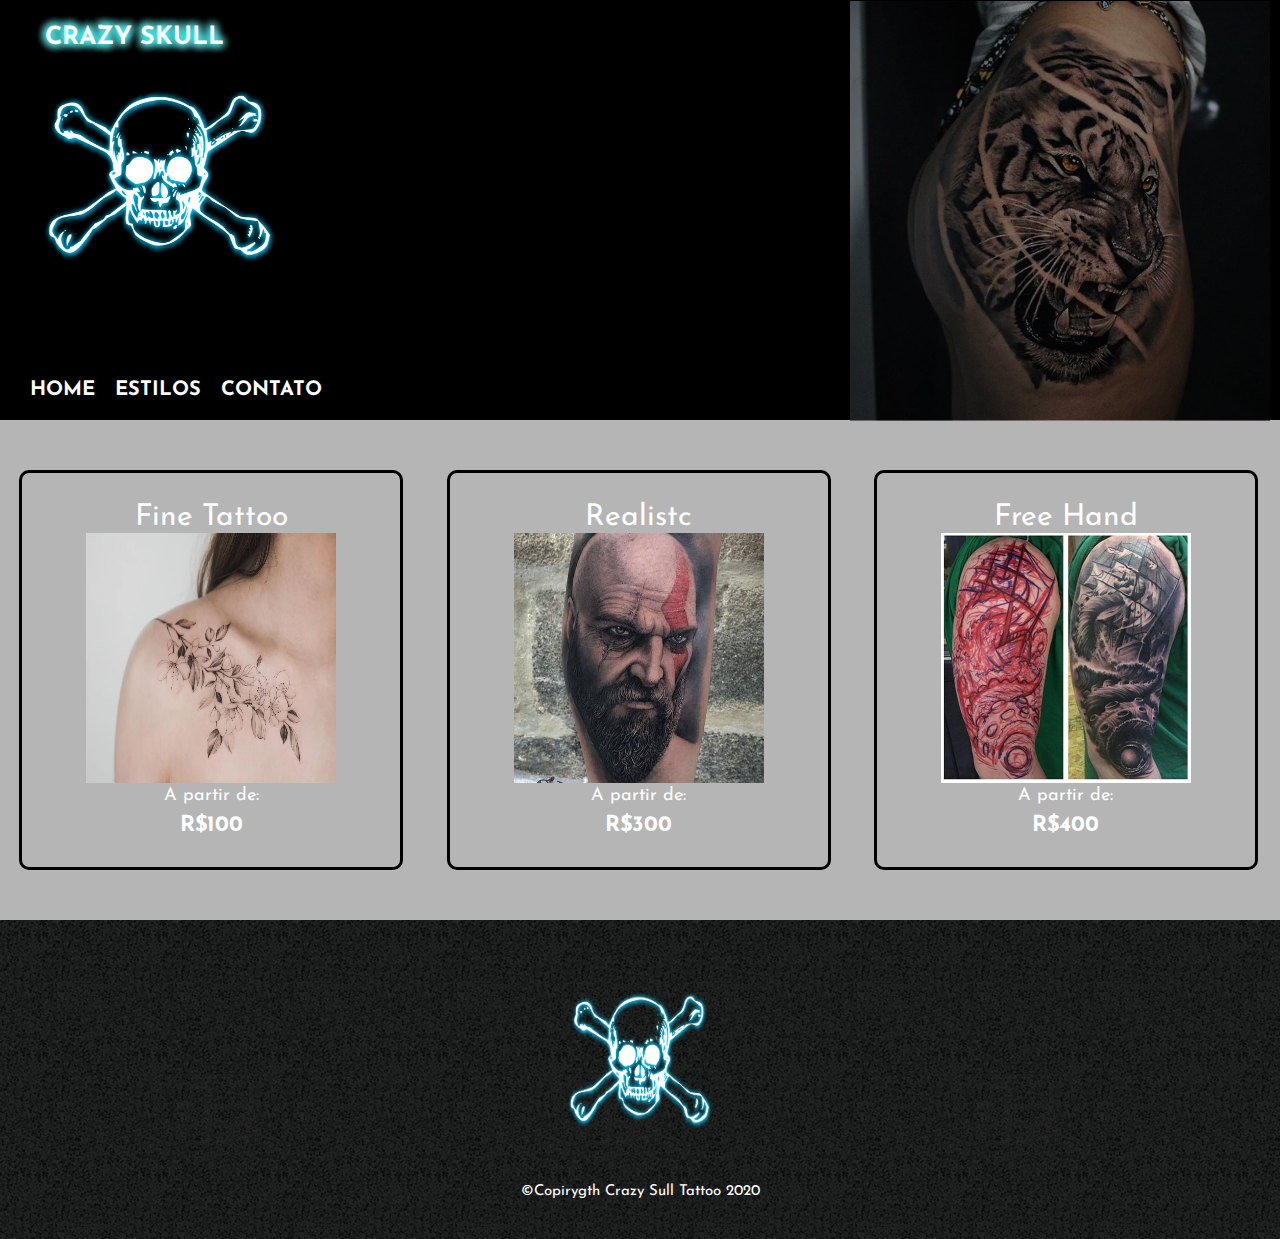
<file: projeto-tattoo/index.html>
<!DOCTYPE html>
<html>
    <head>
        <meta charset="UTF-8">
        <title>Estilos</title>
        <link rel="stylesheet" href="reset.css">
        <link rel="stylesheet" href="style.css">
        <link href="https://fonts.googleapis.com/css2?family=Josefin+Sans&family=Titillium+Web&display=swap" rel="stylesheet">
    </head>
 
    <body>
        <header>
            <p>Crazy Skull</p>
            <img id="logo" src="image/rustics.png" alt="Logo"><div class="test">
                <img class="tat" src="image/on.webp"></div>
            <nav>
                <ul>
                    <li><a href="home.html">Home</a></li>
                    <li><a href="index.html">Estilos</a></li>
                    <li><a href="Contato.html">Contato</a></li>
                </ul>
            </nav>
        </header>
        <main>
        <section class="produtos">
            <ul>
                <li>
                    <h2>Fine Tattoo</h2>
                    <img id= "fine" src="image\fine-line.webp">
                    <p class="produto-descricao"> A partir de: </p>
                    <p class="produto-preco">R$100</p>            
                </li>

                <li>
                    <h2>Realistc</h2>
                    <img id="kratos" src="image\kratos.jpg">
                    <p class="produto-descricao">A partir de:</p>
                    <p class="produto-preco">R$300</p>
                </li> 
                   
                <li>
                    <h2>Free Hand</h2>
                    <img id="free" src="image\free.jpg">
                    <p class="produto-descricao">A partir de:</p>
                    <p class="produto-preco">R$400</p>
                </li> 
            </ul> 
        </section>
        </main>
        
        <footer>
            <img class="rodape" src="image\rustics.png">
            <p class="rodape-texto">&copy;Copirygth Crazy Sull Tattoo 2020
        </footer>
    </body>
</html>
</file>
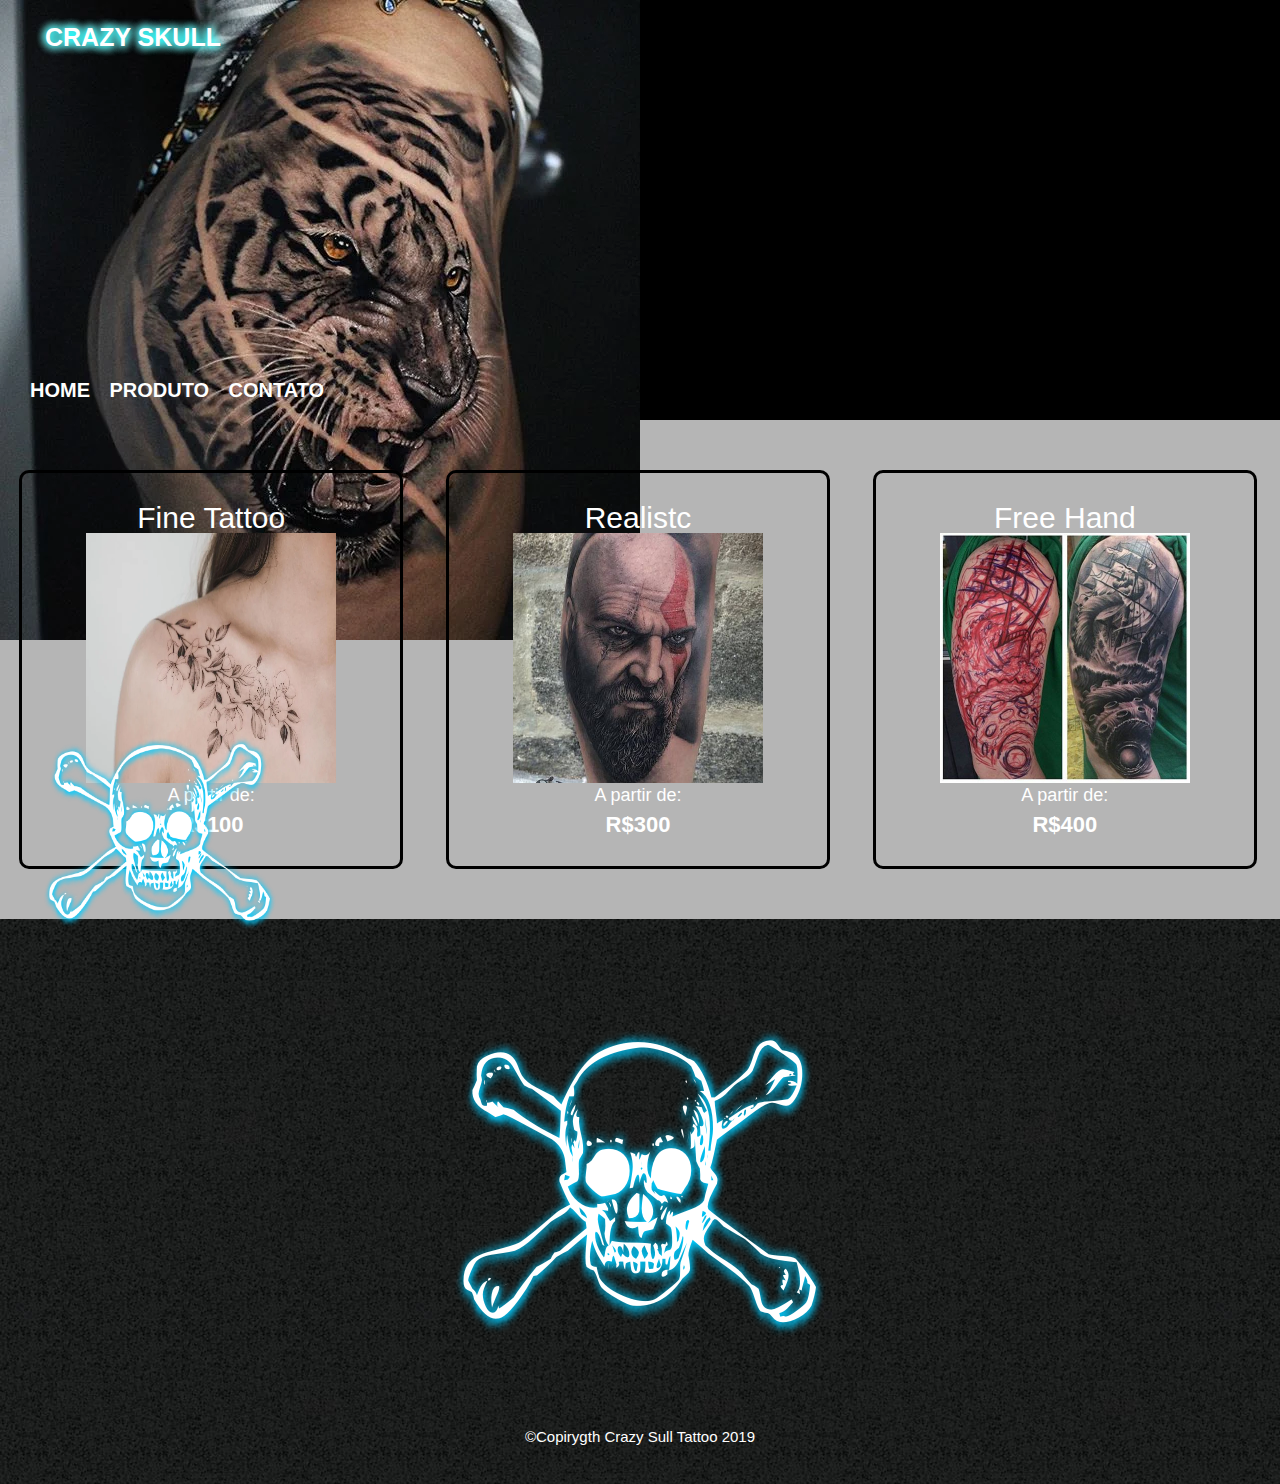
<file: projeto-tattoo/estilos.html>
<!DOCTYPE html>
<html>
    <head>
        <meta charset="UTF-8">
        <title>Contato</title>
        <link rel="stylesheet" href="reset.css">
        <link rel="stylesheet" href="style.css">
    </head>
    <body>
        
        <header>
           <img id = "tat" src="image/on.webp">
                <p>Crazy Skull</p>
            <h1><img id = "logo" src="image/rustics.png"></h1>
                <nav>
                    <ul>
                        <li><a href="home.html">Home</a></li>
                        <li><a href="produtos.html">Produto</a></li>
                        <li><a href="Contato.html">Contato</a></li>
                    </ul>
                </nav>

        </header>

        <main>
            <ul class="produtos">
                <li>
                    <h2>Fine Tattoo</h2>
                    <img id= "fine" src="image\fine-line.webp">
                    <p class="produto-descricao"> A partir de: </p>
                    <p class="produto-preco">R$100</p>            
                </li>

                <li>
                    <h2>Realistc</h2>
                    <img id="kratos" src="image\kratos.jpg">
                    <p class="produto-descricao">A partir de:</p>
                    <p class="produto-preco">R$300</p>
                </li> 
                   
                <li>
                    <h2>Free Hand</h2>
                    <img id="free" src="image\free.jpg">
                    <p class="produto-descricao">A partir de:</p>
                    <p class="produto-preco">R$400</p>
                </li> 
            </ul> 
        </main>
        
        <footer>
            <img id="rodape" src="image\rustics.png">
            <p class="rodape-texto">&copy;Copirygth Crazy Sull Tattoo 2019
        </footer>
    </body>
</html>
</file>
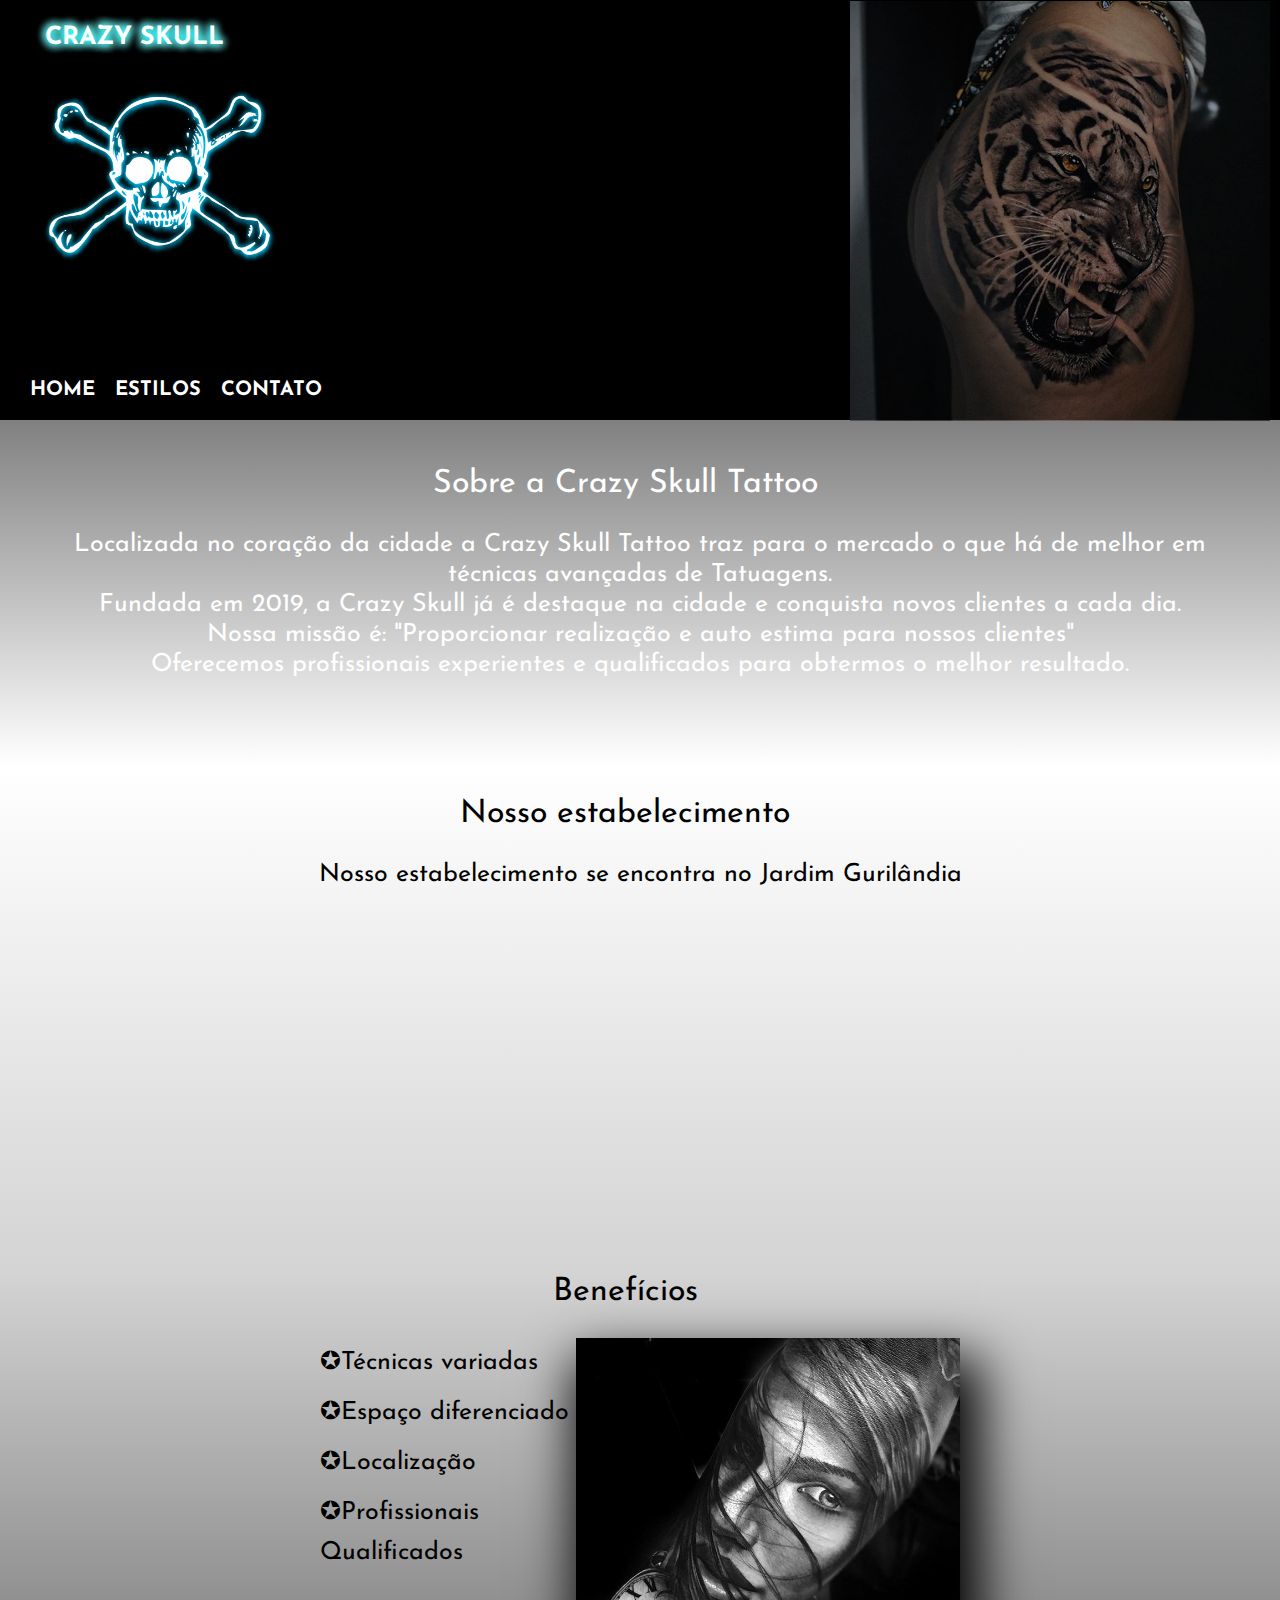
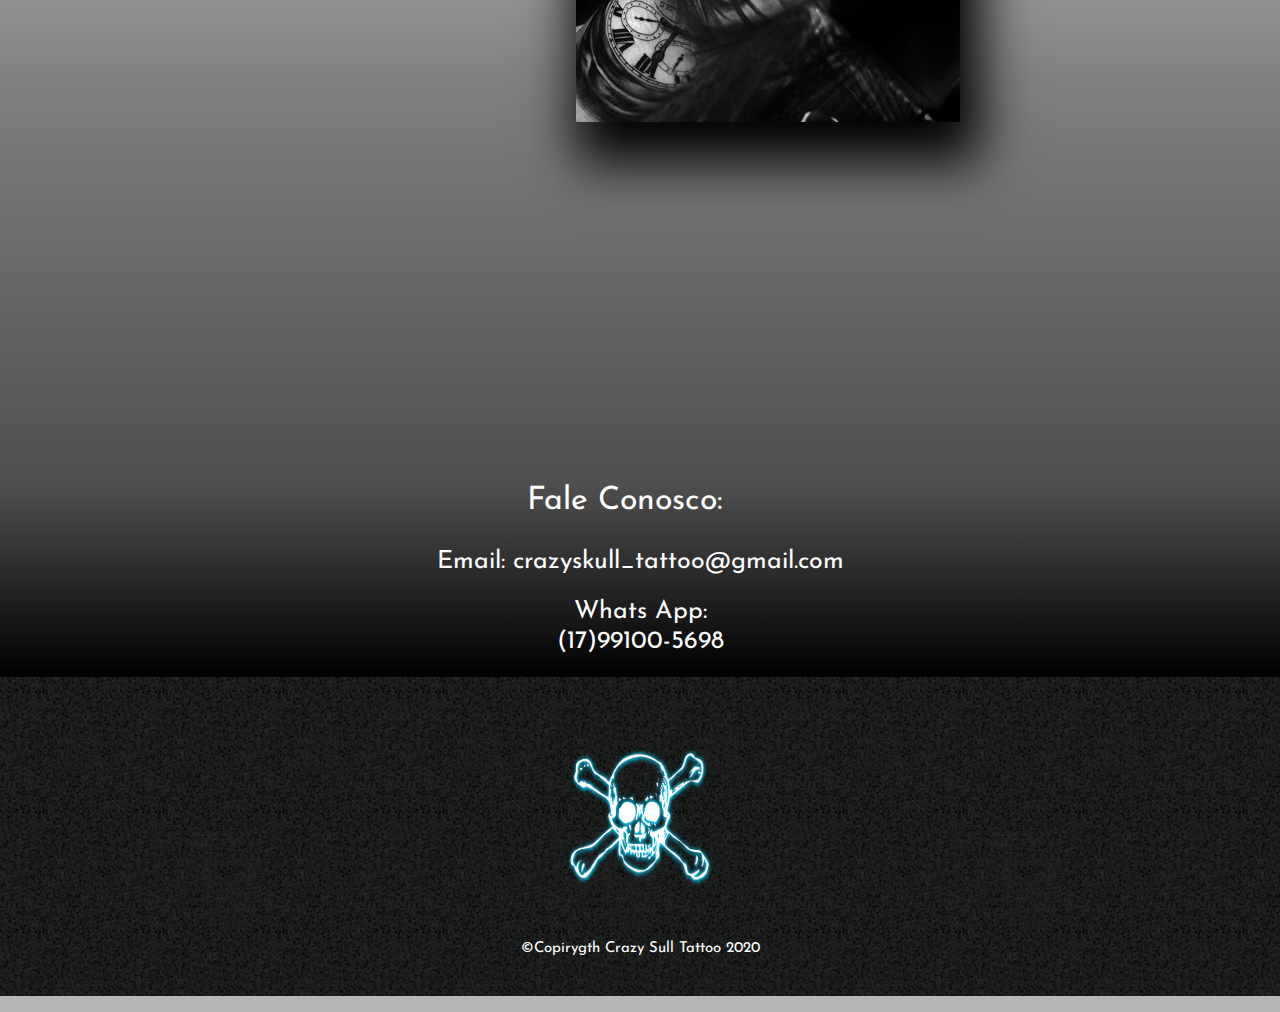
<file: projeto-tattoo/home.html>
<!DOCTYPE html>
<html>

<head>
    <meta charset="UTF-8">
    <meta name="viewport" content="width=device-width">
    <title>Home</title>
    <link rel="stylesheet" href="reset.css">
    <link rel="stylesheet" href="style.css">
    <link href="https://fonts.googleapis.com/css2?family=Josefin+Sans&family=Titillium+Web&display=swap"
        rel="stylesheet">
</head>

<body>
    <header>
        <p>Crazy Skull</p>
        <img id="logo" src="image/rustics.png" alt="Logo"><div class="test">
            <img class="tat" src="image/on.webp"></div>
        <nav>
            <ul>
                <li><a href="home.html">Home</a></li>
                <li><a href="index.html">Estilos</a></li>
                <li><a href="Contato.html">Contato</a></li>
            </ul>
        </nav>
    </header>

    <main>
        <section class="principal">
            <h2 class="titulo-principal">Sobre a Crazy Skull Tattoo</h2>
            <p>Localizada no coração da cidade a <strong>Crazy Skull
                    Tattoo</strong> traz para o mercado o que há de melhor em </p>
            <p>técnicas avançadas de Tatuagens.</p>
            <p> Fundada em 2019, a Crazy Skull já é destaque na cidade e conquista novos clientes a cada dia.</p>
            <p id="Missão"><em>Nossa missão é: <strong>"Proporcionar realização e auto estima para nossos
                        clientes"</strong></em></p>
            <p>Oferecemos profissionais experientes e qualificados para obtermos o melhor resultado.</p>
        </section>

        <section class='mapa'>
            <h3 class="titulo-principal">Nosso estabelecimento</h3>
            <p>Nosso estabelecimento se encontra no Jardim Gurilândia</p>
            <div class="mapa-conteudo">
            <iframe
                src="https://www.google.com/maps/embed?pb=!1m18!1m12!1m3!1d3672.397825152025!2d-45.531095050276065!3d-23.00916088488599!2m3!1f0!2f0!3f0!3m2!1i1024!2i768!4f13.1!3m3!1m2!1s0x94ccf981eba47637%3A0xc8bdea371ccca8a5!2sR.%20Em%C3%ADlia%2C%2
                    0740%20-%20Jardim%20Guril%C3%A2ndia%2C%20Taubat%C3%A9%20-%20SP%2C%2012071-600!5e0!3m2!1spt-BR!2sbr!4v1603919297236!5m2!1spt-BR!2sbr"
                width="100%" height="300" frameborder="0" style="border:0;" allowfullscreen="" aria-hidden="false"
                tabindex="0"></iframe>
            </div>
        </section>

        <section class="beneficios">
            <h3 class="titulo-principal">Benefícios</h3>
            <div class="conteudo-beneficios">
                <ul class="lista-beneficios">
                    <li class="itens">Técnicas variadas</li>
                    <li class="itens">Espaço diferenciado</li>
                    <li class="itens">Localização</li>
                    <li class="itens">Profissionais Qualificados</li>
                </ul><img src="image/taoo.jpg" class="imagem-beneficios">
            </div>
            <div class="video"><iframe width="100%" height="315" src="https://www.youtube.com/embed/fFU5mtTIiUA"
                    frameborder="0" allow="accelerometer; autoplay; 
                clipboard-write; encrypted-media; gyroscope; picture-in-picture" allowfullscreen></iframe></div>
            </div>
        </section>

        <section class="fale-conosco">
            <h3 class="titulo-fale">Fale Conosco:</h3>
            <p class="contact">Email: crazyskull_tattoo@gmail.com</p>
            <p class="contact">Whats App:
                <br>(17)99100-5698</p>
        </section>
    </main>
    <footer class="rodape-principal">
        <img class="rodape" src="image\rustics.png">
        <p class="rodape-texto">&copy;Copirygth Crazy Sull Tattoo 2020
    </footer>
</body>       

</html>
</file>
<file: projeto-tattoo/style.css>
header {
    background: #000000;
    width:100%;
    height: 420px;
}

header p {
    display: inline;
    position: absolute;
    top: 25px;
    left: 45px;
    text-transform: uppercase;
    color: #ffffff;
    font-weight: bold;
    font-style: 26px;
    text-decoration: none;
    font-size: 25px;  
    /*aplicar neon*/
    color:#FFFFFF;
    text-shadow:
       0px 0px 10px #00FFFF,
       0px 0px 10px #00FFFF,
       0px 0px 10px #FFFFFF,
       0px 0px 10px #FFFFFF  
}

body {
    font-family: 'Josefin Sans', sans-serif;
    background: #B5B5B5;
}

main {
    width: 100%;
}

.principal {
    background:linear-gradient(gray,white);
    padding: 3em 0;
    width: 100%;
    height: 250px;
    text-align: center;
    color: #FFFFFF;
    transition: 1s all;
 
}

.principal:hover {
    background: #696969;  
}

.principal p{
    font-size: 25px;
    line-height: 30px;
}

.titulo-principal {
    font-size: 2em;
    margin: 0 30px 30px 0;
    text-align: center;
}

.principal p:hover, .titulo-principal:hover {
    color:#FFFFFF;
    text-shadow:
       0px 0px 10px #000000,
       0px 0px 10px #000000,
       0px 0px 10px #000000,
       0px 0px 10px #000000,
       0px 0px 10px #FFFFFF,
       0px 0px 10px #FFFFFF  
}

form {
    margin: 40px;
}

form label, form p {
    display: block;
    font-size: 20px;
    margin: 0 0 10px;
}

.input-padrao {
    display: block;
    margin: 0 0 20px;
    padding: 10px 25px;
    width: 50%;
}

.test{
    width: 420px;
    height: 100%;
    position: relative;
    top: -255px;
    left: 850px;
    opacity: 0.60;
}

.tat {
    position: relative; 
	right: 0px;
    top: 0px; 
    width: 420px;
    height:auto;
}

.test:hover { 
    background: gray;
    transition: 1s;
    opacity: 100;
}

#logo {
    position: relative;
    top: 50px;
    width: 25%;
    height: 60%;
}

nav {
    position: absolute;
    top: 380px;
    left: 15px;
    bottom: 0px;
    margin-bottom: 20px;
}
nav li{
    display: inline ;
    margin: 0 0 0 15px;
}

nav a {
    text-transform: uppercase;
    color: #ffffff;
    font-weight: bold;
    font-style: 22px;
    text-decoration: none;
    font-size: 20px;   
}

nav a:hover {
    font-size: 22px;
    text-decoration: underline;
    color:#FFFFFF;
    text-shadow:
       0px 0px 10px #00FFFF,
       0px 0px 10px #00FFFF,
       0px 0px 10px #FFFFFF,
       0px 0px 10px #FFFFFF;
}

.produtos {
    width: 100%;
    margin: 0 auto;
    padding: 50px 0;
}
.produtos:hover {
    background: #4F4F4F;  
    transition: 1s;
}

.produtos li {
    display: inline-block;
    text-align: center;
    width: 30%;
    vertical-align: top;
    margin: 0 1.5%;
    padding: 30px 20px;
    box-sizing: border-box;
    border: solid 3px #000000;
    border-radius: 10px;
    color: #ffffff;
    transition: 1s all;
}

.produtos li:hover {
    color:#FFFFFF;
    text-shadow:
       0px 0px 10px #00FFFF,
       0px 0px 10px #00FFFF,
       0px 0px 10px #FFFFFF,
       0px 0px 10px #FFFFFF ;   
    transform: scale(1.1);
}

.produtos li #fine {
    width: 250px;
    height: 250px;
}
.produtos li #kratos {
    width: 250px;
    height: 250px;
}
.produtos li #free {
    width: 250px;
    height: 250px;
}

.produtos li:active {
    border-color: #ffffff;
}

.produtos li:hover h2 {
    font-size: 34px;
    color:  #ffffff;
}

.produtos h2 {
    font-size: 30px;
    font-size: bold;
}

.produto-descricao {
    font-size: 18px;
}

.produto-preco {
    font-size: 22px;
    font-weight: bold;
    margin: 10px 0 0;
}

footer {
    text-align: center;
    background: url("image/bg.jpg");
    padding: 40px 0;
}

.rodape-texto {
    color: #ffffff;
    font-size: 15px;
    margin-top: 20px;
}
.rodape {
    width: 200px;
    height: 200px;
}
form label, form legend {
    display: block;
    font-size: 20px;
    margin: 0 0 20px;
}
.checkbox {
    margin: 0 0 30px;
}

form .horario {
    margin: 0 0 30px;
}

label.radio-config {
    margin: 0 0 30px;
}

.input-padrao {
    width: 50%;
}

.enviar {
    width: 40%;
    padding: 15px 0;
    background: #4F4F4F;
    color: white;
    font-size: 19px;
    transition: 0.3s all;
    cursor: pointer;
    border: none;
}

.enviar:hover {
    background: #000000;; 
    transform: scale(1.2); 
    text-shadow:
       0px 0px 10px #00FFFF,
       0px 0px 10px #00FFFF,
       0px 0px 10px #FFFFFF,
       0px 0px 10px #FFFFFF  
}

table {
    margin: 20px 0 40px;
}

thead {
    background: #555555;
    color: white;
    font-weight: bold;
}

td, th {
    border: 1px solid #000000;
    padding: 8px 15px;
}

.mapa {
    padding: 2em 0;
    text-align: center;
    background: linear-gradient(white, lightgray);  
}

.mapa p {
    margin: 0 0 2em;
    font-size: 25px;
    line-height: 30px;
 }

 .mapa-conteudo {
    width: 940px;
    margin: 0 auto;
}

 .beneficios {
     background: linear-gradient( lightgray,gray,#4F4F4F);  
 }

 .conteudo-beneficios {
    width: 640px;
    margin: 0 auto;
}

.lista-beneficios {
    width: 40%;
    display: inline-block;
    vertical-align: top;
        margin: 0 0 0.5em;
        font-size: 25px;
        line-height: 30px;    
}

.itens::before{
    line-height: 2;
    content: "✪";
}

.imagem-beneficios {
    width: 60%;
    box-shadow: 10px 30px 50px 10px;
}

.fale-conosco {
    text-align: center;
    background: linear-gradient(#4F4F4F,black)
}

.titulo-fale {
    color: white;
    font-size: 2em;
    margin: 0 30px 30px 0;
    text-align: center;
}

.titulo-principal:hover, .mapa p:hover, .itens:hover {
    color:#FFFFFF;
    text-shadow:
       0px 0px 10px #000000,
       0px 0px 10px #000000,
       0px 0px 10px #000000,
       0px 0px 10px #000000,
       0px 0px 10px #FFFFFF,
       0px 0px 10px #FFFFFF  
}

.contact {
    padding-bottom: 20px;
   font-size: 25px;
   line-height: 30px; 
   text-align: center;
   color: white;
}

.video {
    width: 500px;
    margin: auto;
    padding: 20px;
}
footer {
    width: 100%;
}

@media screen and (max-width: 480px) {
    .caixa, .principal, .conteudo-beneficios, .mapa-conteudo, .video {
        width: auto;
        
    }

    h1 {
        text-align: center;
    }

    nav {
        position: static;
    }

    .lista-beneficios, .imagem-beneficios {
        width: 100%;
    }

    .test {
    
        position: static;
    }
}
</file>
